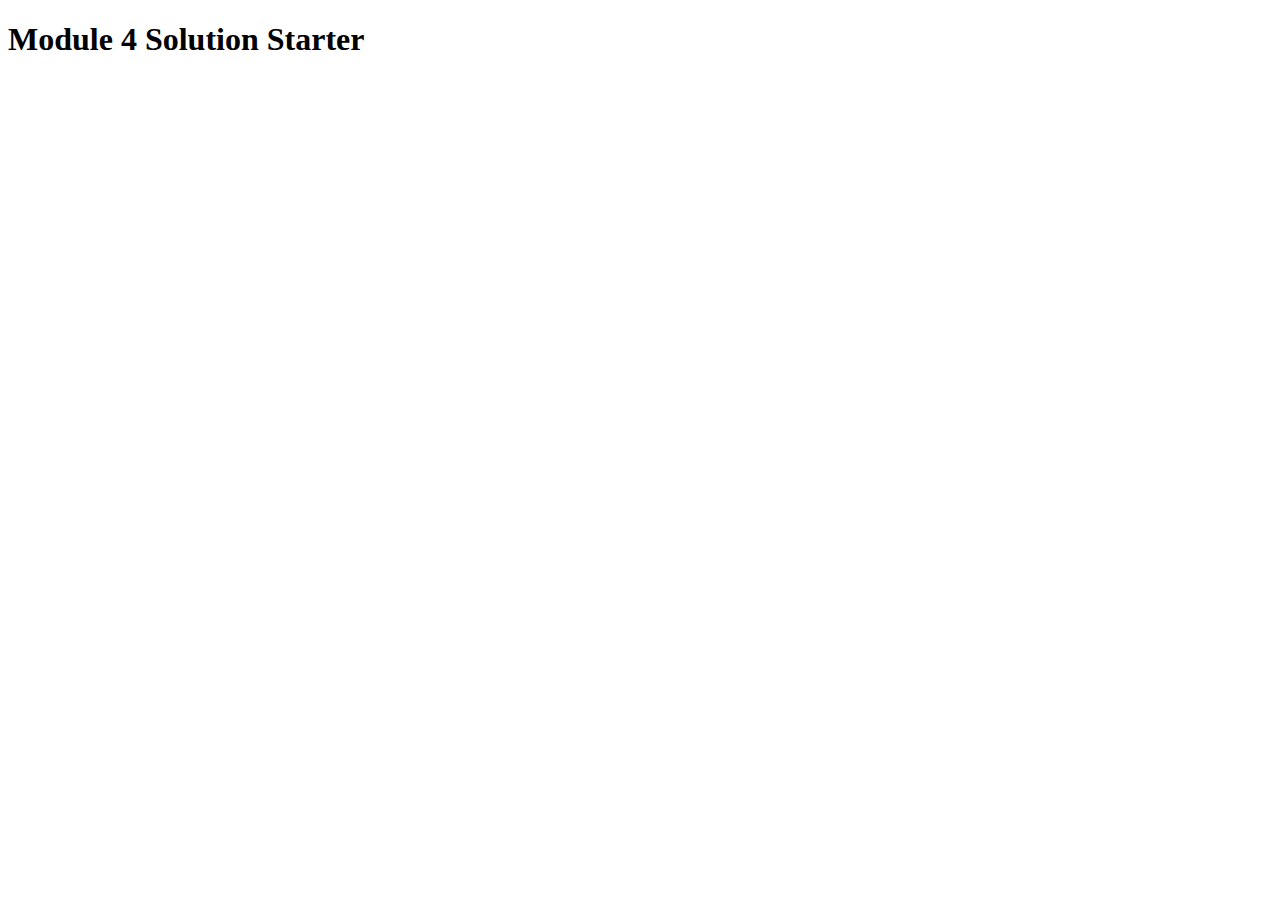
<file: Mod4_solution/index.html>
<!DOCTYPE html>
<html>

<head>
  <meta charset="UTF-8">
  <title>Module 4 Solution Starter</title>
  <script src="SpeakHello.js"></script>
  <script src="SpeakGoodBye.js"></script>
  <script src="script.js"></script>
</head>

<body>
  <h1>Module 4 Solution Starter</h1>
</body>

</html>
</file>
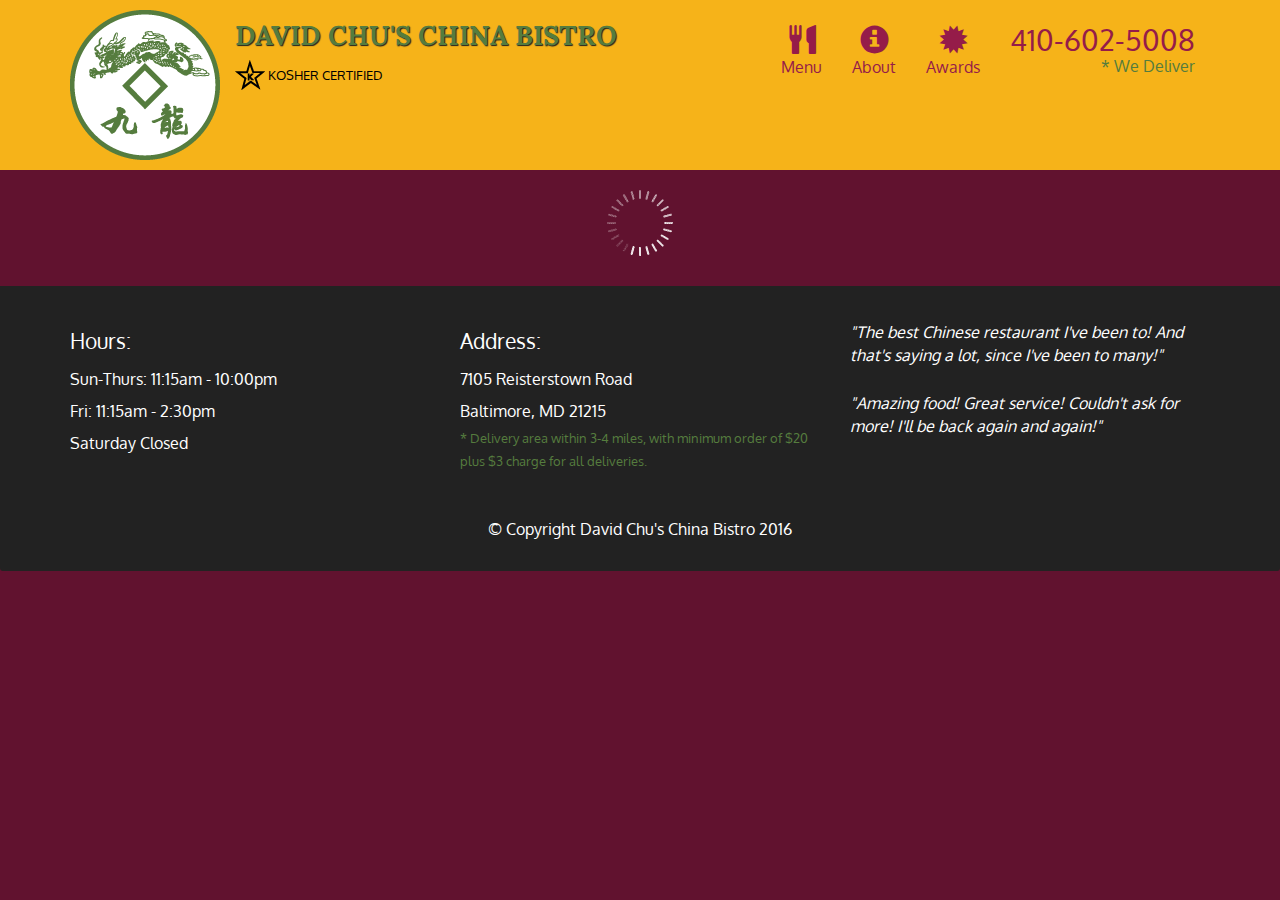
<file: Mod5_solution/index.html>
<!doctype html>
<html lang="en">
  <head>
    <meta charset="utf-8">
    <meta http-equiv="X-UA-Compatible" content="IE=edge">
    <meta name="viewport" content="width=device-width, initial-scale=1">
    <title>David Chu's China Bistro</title>
    <link rel="stylesheet" href="css/bootstrap.min.css">
    <link rel="stylesheet" href="css/styles.css">
    <link href='https://fonts.googleapis.com/css?family=Oxygen:400,300,700' rel='stylesheet' type='text/css'>
    <link href='https://fonts.googleapis.com/css?family=Lora' rel='stylesheet' type='text/css'>
  </head>
<body>
  <header>
    <nav id="header-nav" class="navbar navbar-default">
      <div class="container">
        <div class="navbar-header">
          <a href="index.html" class="pull-left visible-md visible-lg">
            <div id="logo-img" alt="Logo image"></div>
          </a>

          <div class="navbar-brand">
            <a href="index.html"><h1>David Chu's China Bistro</h1></a>
            <p>
              <img src="images/star-k-logo.png" alt="Kosher certification">
              <span>Kosher Certified</span>
            </p>
          </div>

          <button id="navbarToggle" type="button" class="navbar-toggle collapsed" data-toggle="collapse" data-target="#collapsable-nav" aria-expanded="false">
            <span class="sr-only">Toggle navigation</span>
            <span class="icon-bar"></span>
            <span class="icon-bar"></span>
            <span class="icon-bar"></span>
          </button>
        </div>
        
        <div id="collapsable-nav" class="collapse navbar-collapse">
           <ul id="nav-list" class="nav navbar-nav navbar-right">
            <li id="navHomeButton" class="visible-xs active">
              <a href="index.html">
                <span class="glyphicon glyphicon-home"></span> Home</a>
            </li>
            <li id="navMenuButton">
              <a href="#" onclick="$dc.loadMenuCategories();">
                <span class="glyphicon glyphicon-cutlery"></span><br class="hidden-xs"> Menu</a>
            </li>
            <li>
              <a href="#">
                <span class="glyphicon glyphicon-info-sign"></span><br class="hidden-xs"> About</a>
            </li>
            <li>
              <a href="#">
                <span class="glyphicon glyphicon-certificate"></span><br class="hidden-xs"> Awards</a>
            </li>
            <li id="phone" class="hidden-xs">
              <a href="tel:410-602-5008">
                <span>410-602-5008</span></a><div>* We Deliver</div>
            </li>
          </ul><!-- #nav-list -->
        </div><!-- .collapse .navbar-collapse -->
      </div><!-- .container -->
    </nav><!-- #header-nav -->
  </header>

  <div id="call-btn" class="visible-xs">
    <a class="btn" href="tel:410-602-5008">
    <span class="glyphicon glyphicon-earphone"></span>
    410-602-5008
    </a>
  </div>
  <div id="xs-deliver" class="text-center visible-xs">* We Deliver</div>

  <div id="main-content" class="container"></div>

  <footer class="panel-footer">
    <div class="container">
      <div class="row">
        <section id="hours" class="col-sm-4">
          <span>Hours:</span><br>
          Sun-Thurs: 11:15am - 10:00pm<br>
          Fri: 11:15am - 2:30pm<br>
          Saturday Closed
          <hr class="visible-xs">
        </section>
        <section id="address" class="col-sm-4">
          <span>Address:</span><br>
          7105 Reisterstown Road<br>
          Baltimore, MD 21215
          <p>* Delivery area within 3-4 miles, with minimum order of $20 plus $3 charge for all deliveries.</p>
          <hr class="visible-xs">
        </section>
        <section id="testimonials" class="col-sm-4">
          <p>"The best Chinese restaurant I've been to! And that's saying a lot, since I've been to many!"</p>
          <p>"Amazing food! Great service! Couldn't ask for more! I'll be back again and again!"</p>
        </section>
      </div>
      <div class="text-center">&copy; Copyright David Chu's China Bistro 2016</div>
    </div>
  </footer>

  <!-- jQuery (Bootstrap JS plugins depend on it) -->
  <script src="js/jquery-2.1.4.min.js"></script>
  <script src="js/bootstrap.min.js"></script>
  <script src="js/ajax-utils.js"></script>
  <script src="js/script.js"></script>
</body>
</html>
</file>
<file: Mod5_solution/css/styles.css>
body {
  font-size: 16px;
  color: #fff;
  background-color: #61122f;
  font-family: 'Oxygen', sans-serif;
}

/** HEADER **/
#header-nav {
  background-color: #f6b319;
  border-radius: 0;
  border: 0;
}

#logo-img {
  background: url('../images/restaurant-logo_large.png') no-repeat;
  width: 150px;
  height: 150px;
  margin: 10px 15px 10px 0;
}

.navbar-brand {
  padding-top: 25px;
}
.navbar-brand h1 { /* Restaurant name */
  font-family: 'Lora', serif;
  color: #557c3e;
  font-size: 1.5em;
  text-transform: uppercase;
  font-weight: bold;
  text-shadow: 1px 1px 1px #222;
  margin-top: 0;
  margin-bottom: 0;
  line-height: .75;
}
.navbar-brand a:hover, .navbar-brand a:focus {
  text-decoration: none;
}
.navbar-brand p { /* Kosher cert */
  color: #000;
  text-transform: uppercase;
  font-size: .7em;
  margin-top: 15px;
}
.navbar-brand p span { /* Star-K */
  vertical-align: middle;
}

#nav-list {
  margin-top: 10px;
}
#nav-list a {
  color: #951C49;
  text-align: center;
}
#nav-list a:hover {
  background: #E7E7E7;
}
#nav-list a span {
  font-size: 1.8em;
}

#phone {
  margin-top: 5px;
}
#phone a { /* Phone number */
  text-align: right;
  padding-bottom: 0;
}
#phone div { /* We Deliver */
  color: #557c3e;
  text-align: right;
  padding-right: 15px;
}

.navbar-header button.navbar-toggle, .navbar-header .icon-bar {
  border: 1px solid #61122f;
}
.navbar-header button.navbar-toggle {
  clear: both;
  margin-top: -30px;
}
/* END HEADER */

/* FOOTER */
.panel-footer {
  margin-top: 30px;
  padding-top: 35px;
  padding-bottom: 30px;
  background-color: #222;
  border-top: 0;
}
.panel-footer div.row {
  margin-bottom: 35px;
}
#hours, #address {
  line-height: 2;
}
#hours > span, #address > span {
  font-size: 1.3em;
}
#address p {
  color: #557c3e;
  font-size: .8em;
  line-height: 1.8;
}
#testimonials {
  font-style: italic;
}
#testimonials p:nth-child(2) {
  margin-top: 25px;
}
/* END FOOTER */



/* HOME PAGE */
.container .jumbotron {
  box-shadow: 0 0 50px #3F0C1F;
  border: 2px solid #3F0C1F;
}

#menu-tile, #specials-tile, #map-tile {
  height: 250px;
  width: 100%;
  margin-bottom: 15px;
  position: relative;
  border: 2px solid #3F0C1F;
  overflow: hidden;
}
#menu-tile:hover, #specials-tile:hover, #map-tile:hover {
  box-shadow: 0 1px 5px 1px #cccccc;
}
#menu-tile {
  background: url('../images/menu-tile.jpg') no-repeat;
  background-position: center;
}
#specials-tile {
  background: url('../images/specials-tile.jpg') no-repeat;
  background-position: center;
}
#menu-tile span, #specials-tile span, #map-tile span {
  position: absolute;
  bottom: 0;
  right: 0;
  width: 100%;
  text-align: center;
  font-size: 1.6em;
  text-transform: uppercase;
  background-color: #000;
  color: #fff;
  opacity: .8;
}
/* END HOME PAGE */

/* MENU CATEGORIES PAGE */
.category-tile { 
  position: relative;
  border: 2px solid #3F0C1F;
  overflow: hidden;
  width: 200px;
  height: 200px;
  margin: 0 auto 15px;
}
.category-tile span {
  position: absolute;
  bottom: 0;
  right: 0;
  width: 100%;
  text-align: center;
  font-size: 1.2em;
  text-transform: uppercase;
  background-color: #000;
  color: #fff;
  opacity: .8;
}
.category-tile:hover {
  box-shadow: 0 1px 5px 1px #cccccc;
}

#menu-categories-title + div {
  margin-bottom: 50px;
}
/* END MENU CATEGORIES PAGE */

/* SINGLE CATEGORY PAGE */
.menu-item-tile {
  margin-bottom: 25px;
}
.menu-item-tile hr {
  width: 80%;
}
.menu-item-tile .menu-item-price {
  font-size: 1.1em;
  text-align: right;
  margin-top: -15px;
  margin-right: -15px;
}
.menu-item-tile .menu-item-price span {
  font-size: .6em;
}
.menu-item-photo {
  position: relative;
  border: 2px solid #3F0C1F; 
  overflow: hidden;
  padding: 0;
  margin-right: -15px;
  margin-left: auto;
  margin-bottom: 20px;
  max-width: 250px;
}
.menu-item-photo div {
  position: absolute;
  bottom: 0;
  right: 0;
  width: 80px;
  background-color: #557c3e;
  text-align: center;
}
.menu-item-description {
  padding-right: 30px;
}
h3.menu-item-title {
  margin: 0 0 10px;
}
.menu-item-details {
  font-size: .9em;
  font-style: italic;
}
/* END SINGLE CATEGORY PAGE */


/********** Large devices only **********/
@media (min-width: 1200px) {
  .container .jumbotron {
    background: url('../images/jumbotron_1200.jpg') no-repeat;
    height: 675px;
  }
}

/********** Medium devices only **********/
@media (min-width: 992px) and (max-width: 1199px) {
  /* Header */
  #logo-img {
    background: url('../images/restaurant-logo_medium.png') no-repeat;
    width: 100px;
    height: 100px;
    margin: 5px 5px 5px 0;
  }
  /* End Header */

  /* Home Page */
  .container .jumbotron {
    background: url('../images/jumbotron_992.jpg') no-repeat;
    height: 558px;
  }
  /* End Home Page */
}

/********** Small devices only **********/
@media (min-width: 768px) and (max-width: 991px) {
  /* Home Page */
  .container .jumbotron {
    background: url('../images/jumbotron_768.jpg') no-repeat;
    height: 432px;
  }
  /* End Home Page */
}

/********** Extra small devices only **********/
@media (max-width: 767px) {
  /* Header */
  .navbar-brand {
    padding-top: 10px;
    height: 80px;
  }
  .navbar-brand h1 { /* Restaurant name */
    padding-top: 10px;
    font-size: 5vw; /* 1vw = 1% of viewport width */
  }
  .navbar-brand p { /* Kosher cert */
    font-size: .6em;
    margin-top: 12px;
  }
  .navbar-brand p img { /* Star-K */
    height: 20px;
  }

  #collapsable-nav a { /* Collapsed nav menu text */
    font-size: 1.2em;
  }
  #collapsable-nav a span { /* Collapsed nav menu glyph */
    font-size: 1em;
    margin-right: 5px;
  }

  #call-btn > a {
    font-size: 1.5em;
    display: block;
    margin: 0 20px;
    padding: 10px;
    border: 2px solid #fff;
    background-color: #f6b319;
    color: #951c49;
  }
  #xs-deliver {
    margin-top: 5px;
    font-size: .7em;
    letter-spacing: .1em;
    text-transform: uppercase;
  }
  /* End Header */

  /* Footer */
  .panel-footer section {
    margin-bottom: 30px;
    text-align: center;
  }
  .panel-footer section:nth-child(3) {
    margin-bottom: 0; /* margin already exists on the whole row */
  }
  .panel-footer section hr {
    width: 50%;
  }
  /* End Footer */

  /* Home Page */
  .container .jumbotron {
    margin-top: 30px;
    padding: 0;
  }
  #menu-tile, #specials-tile {
    width: 360px;
    margin: 0 auto 15px;
  }

  .menu-item-photo {
    margin-right: auto;
  }
  .menu-item-tile .menu-item-price {
    text-align: center;
  }
  .menu-item-description {
    text-align: center;;
  }
}


/********** Super extra small devices Only :-) (e.g., iPhone 4) **********/
@media (max-width: 479px) {
  /* Header */
  .navbar-brand h1 { /* Restaurant name */
    padding-top: 5px;
    font-size: 6vw;
  }
  /* End Header */
  
  /* Home page */
  #menu-tile, #specials-tile {
    width: 280px;
    margin: 0 auto 15px;
  }

  .col-xxs-12 {
    position: relative;
    min-height: 1px;
    padding-right: 15px;
    padding-left: 15px;
    float: left;
    width: 100%;
  }
}
</file>
